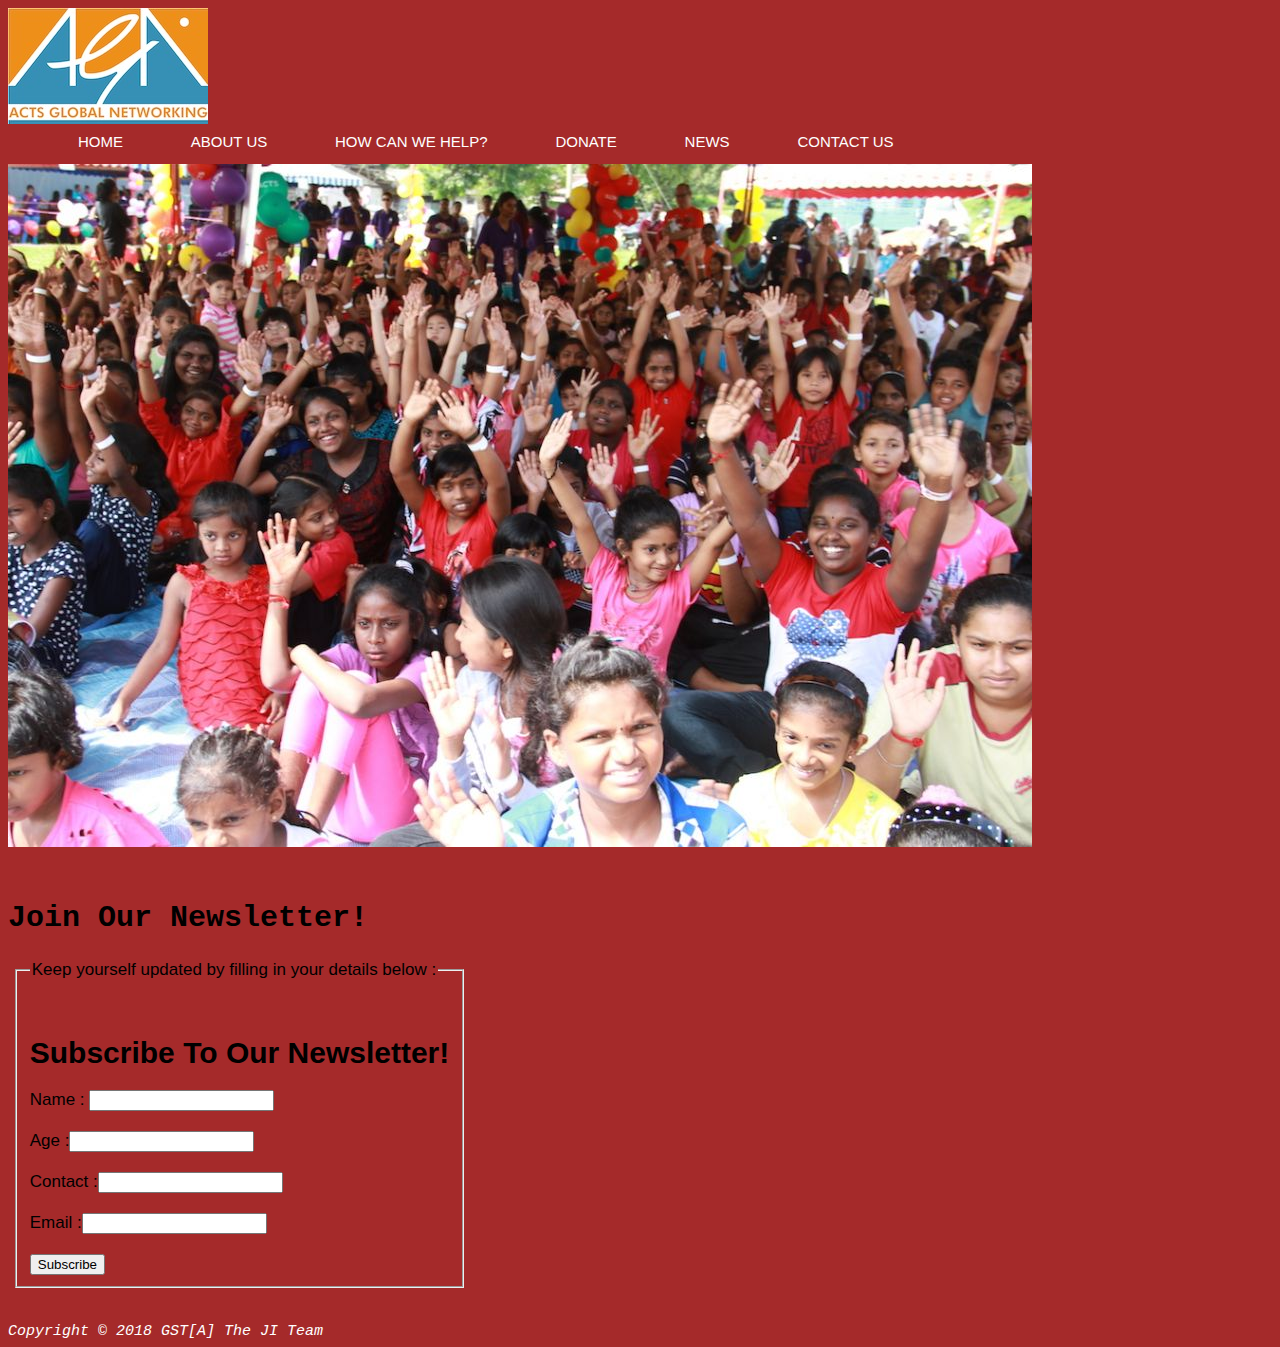
<file: index.html>
<!DOCTYPE html>
<html lang="en">
<head>
<title> Acts Global Networking (AGN)</title>
<link rel="stylesheet" href = "externalCss.css">
<meta charset="utf-8">

<!--<style>
//</style>-->

</head>
<body>

<header>
	<div class="row">
		<div class="logo">
		<img src="agnlogo.jpg">
	<div class="row2">
		<div class>
  <nav>
 	<ul class="main-nav">
		<li class="active"> <a href="index.html"> HOME </a> </li> 	
		<li> <a href="about.html"> ABOUT US </a> </li> 
		<li> <a href="howcanihelp.html"> HOW CAN WE HELP? </a> </li>
		<li> <a href="donate.html"> DONATE </a> </li> 
		<li> <a href="news.html"> NEWS </a> </li> 
		<li> <a href="contact.html"> CONTACT US </a> </li> 
	</ul>
 
 </nav>
</header>
	
 <main>
 
	<div class="jinjang">
	<img src="childrenphoto.jpg">
 <h1> Join Our Newsletter! </h1>
	<form method ="get" action = "#" autocomplete = "off">
	
	<fieldset> <legend>Keep yourself updated by filling in your details below : </legend>
	<h1> Subscribe To Our Newsletter! </h1>
<form method ="post" action="http://webdevbasics.net/scripts/demo.php"onsubmit ="return validateForm();">
Name : <input type="text" name="userName" id="userName">
<br><br>
Age :<input type="text" name ="userAge"id="userAge">
<br><br>
Contact :<input type="text" name ="userNum"id="userNum">
<br><br>
Email :<input type="text" name ="userMail"id="userMail">
<br><br>
<input type ="submit" value ="Subscribe" id="submit" >
</form>
	</fieldset>
		<br><br>
		

  </main>
<footer>
Copyright &copy; 2018 GST[A] The JI Team
</footer>
</body>
</html>
</file>
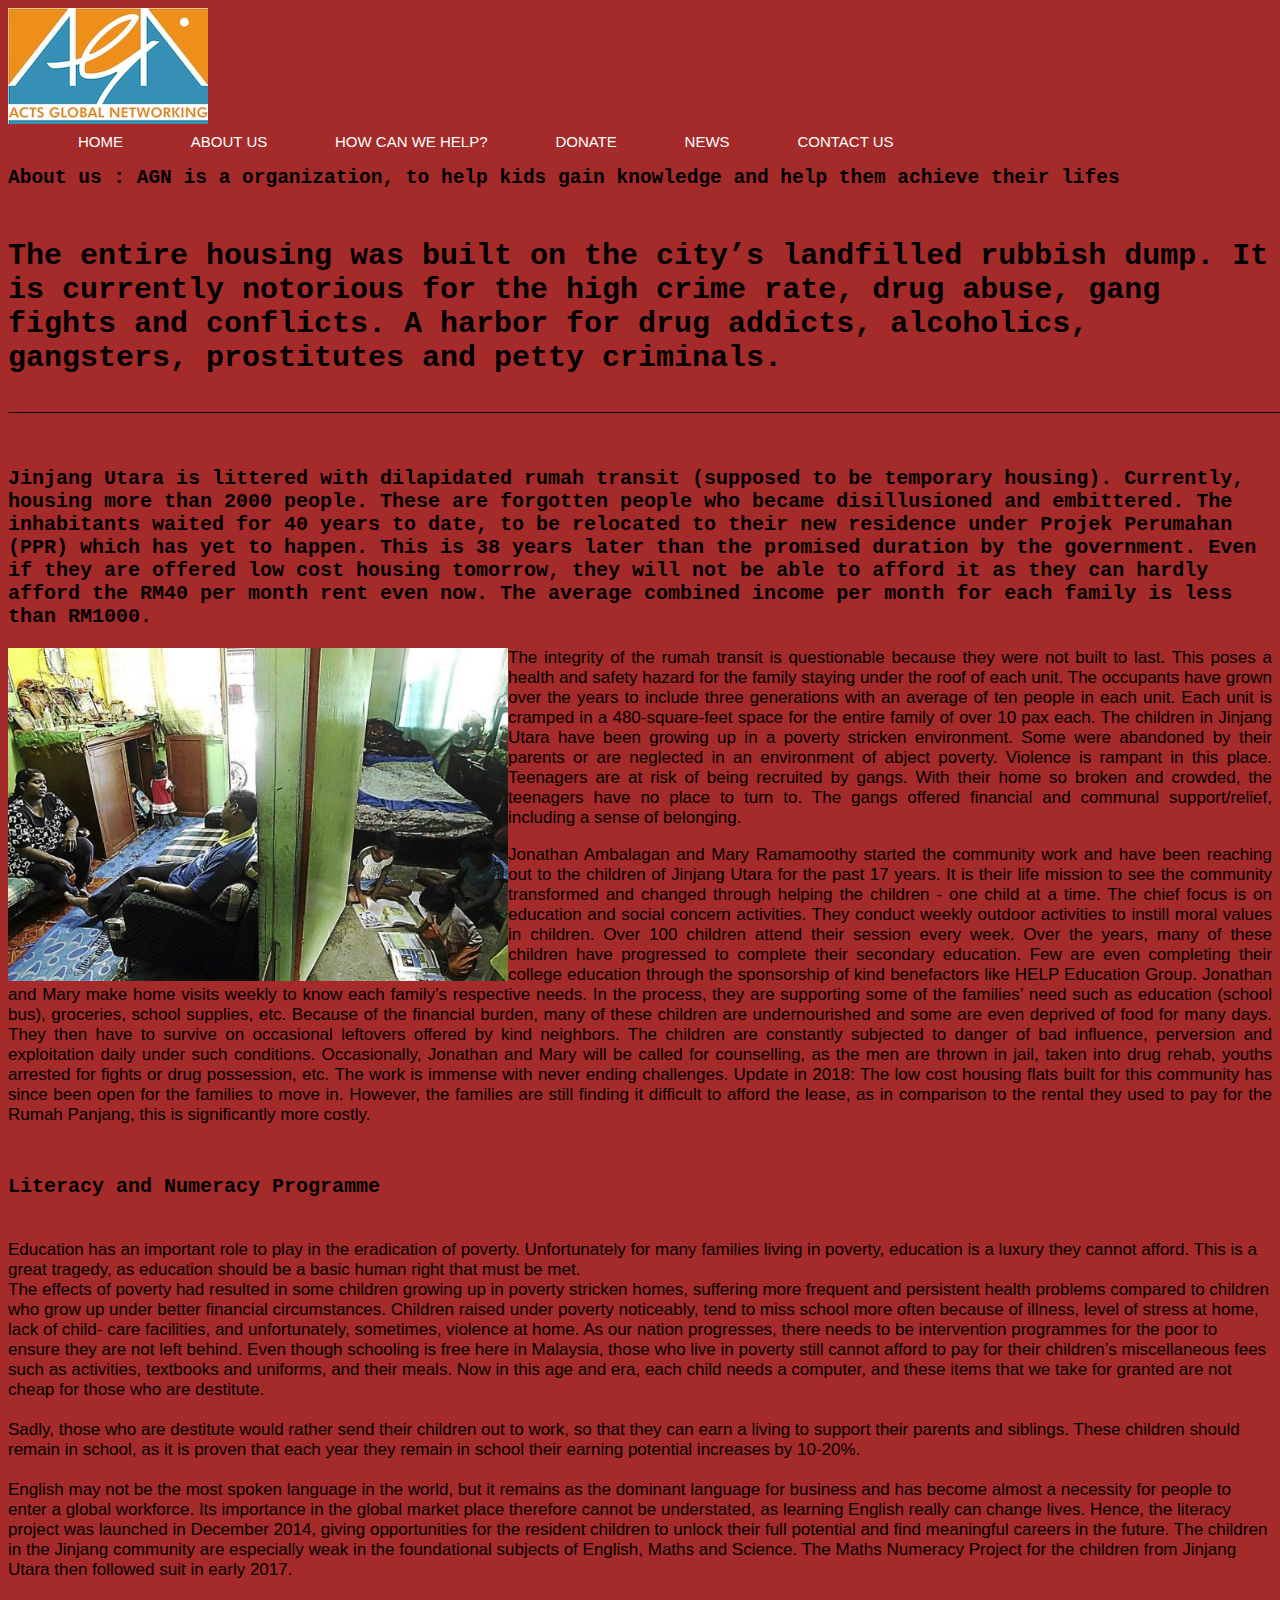
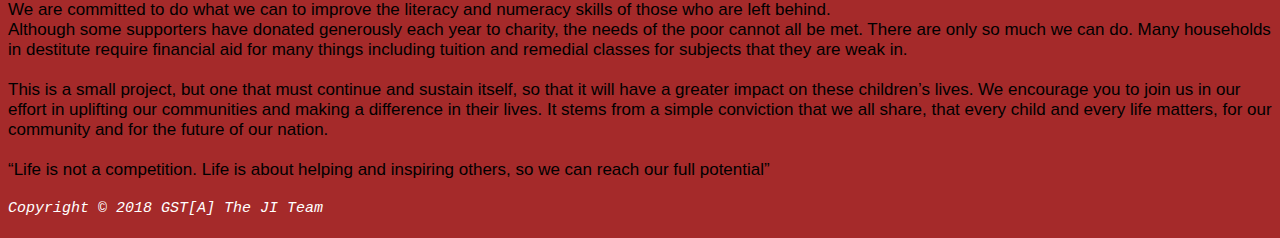
<file: about.html>
<!DOCTYPE html>
<html lang="en">
<head>
<title> Acts Global Networking (AGN)</title>
<link rel="stylesheet" href = "externalCss.css">
<meta charset="utf-8">
</head>
<body>

<header>
	<div class="row">
		<div class="logo">
		<img src="agnlogo.jpg">
	<div class="row2">
		<div class
  <nav>
 	<ul class="main-nav">
		<li class="active"> <a href="index.html"> HOME </a> </li>
		<li> <a href="about.html"> ABOUT US </a> </li> 
		<li> <a href="how Can I help.html"> HOW CAN WE HELP? </a> </li> 	
		<li> <a href="donate.html"> DONATE </a> </li> 
		<li> <a href="news.html"> NEWS </a> </li> 
		<li> <a href="contact.html"> CONTACT US </a> </li> 
	</ul>
	
<h2> About us : AGN is a organization, to help kids gain knowledge and help them achieve their lifes </h2>
<h1> 	The entire housing was built on the city’s landfilled rubbish dump. It is currently notorious for the high crime rate, drug abuse, 
		gang fights and conflicts. A harbor for drug addicts, alcoholics, gangsters, prostitutes and petty criminals. 
<h2>__________________________________________________________________________________________________________________________________________________ </h2>

</h1>

<h3>Jinjang Utara is littered with dilapidated rumah transit (supposed to be temporary housing). Currently, housing more than 2000 people. 
These are forgotten people who became disillusioned and embittered. The inhabitants waited for 40 years to date, to be relocated to their new 
residence under Projek Perumahan (PPR) which has yet to happen. This is 38 years later than the promised duration by the government. 
Even if they are offered low cost housing tomorrow, they will not be able to afford it as they can hardly afford the RM40 per month rent even now. 
The average combined income per month for each family is less than RM1000.
</h3>
	<div class="picture1">
	<img src="pic1.jpg">
<p>
The integrity of the rumah transit is questionable because they were not built to last. This poses a health and safety hazard for the family staying under the roof of each unit. The occupants have grown over the years to include three generations with an average of ten people in each unit. Each unit is cramped in a 480-square-feet space for the entire family of over 10 pax each.
The children in Jinjang Utara have been growing up in a poverty stricken environment. Some were abandoned by their parents or are neglected in an environment of abject poverty. Violence is rampant in this place. Teenagers are at risk of being recruited by gangs. With their home so broken and crowded, the teenagers have no place to turn to. The gangs offered financial and communal support/relief, including a sense of belonging.
</p>
<p>
Jonathan Ambalagan and Mary Ramamoothy started the community work and have been reaching out to the children of Jinjang Utara for the past 17 years. It is their life mission to see the community transformed and changed through helping the children - one child at a time. The chief focus is on education and social concern activities. They conduct weekly outdoor activities to instill moral values in children. Over 100 children attend their session every week. Over the years, many of these children have progressed to complete their secondary education. Few are even completing their college education through the sponsorship of kind benefactors like HELP Education Group. 

Jonathan and Mary make home visits weekly to know each family’s respective needs. In the process, they are supporting some of the families’ need such as education (school bus), groceries, school supplies, etc. Because of the financial burden, many of these children are undernourished and some are even deprived of food for many days. They then have to survive on occasional leftovers offered by kind neighbors. 

The children are constantly subjected to danger of bad influence, perversion and exploitation daily under such conditions. Occasionally, Jonathan and Mary will be called for counselling, as the men are thrown in jail, taken into drug rehab, youths arrested for fights or drug possession, etc. The work is immense with never ending challenges.
Update in 2018:
The low cost housing flats built for this community has since been open for the families to move in. However, the families are still finding it difficult to afford the lease, as in comparison to the rental they used to pay for the Rumah Panjang, this is significantly more costly.
</p>
<h4> Literacy and Numeracy Programme </h4>
<br>
<p2>
Education has an important role to play in the eradication of poverty. Unfortunately for many families living in poverty, education is a luxury they cannot afford. This is a great tragedy, as education should be a basic human right that must be met. 
<br>
The effects of poverty had resulted in some children growing up in poverty stricken homes, suffering more frequent and persistent health problems compared to children who grow up under better financial circumstances. Children raised under poverty noticeably, tend to miss school more often because of illness, level of stress at home, lack of child- care facilities, and unfortunately, sometimes, violence at home. As our nation progresses, there needs to be intervention programmes for the poor to ensure they are not left behind. 
Even though schooling is free here in Malaysia, those who live in poverty still cannot afford to pay for their children’s miscellaneous fees such as activities, textbooks and uniforms, and their meals. Now in this age and era, each child needs a computer, and these items that we take for granted are not cheap for those who are destitute. 
<br><br>
Sadly, those who are destitute would rather send their children out to work, so that they can earn a living to support their parents and siblings. These children should remain in school, as it is proven that each year they remain in school their earning potential increases by 10-20%.  
<br><br>
English may not be the most spoken language in the world, but it remains as the dominant language for business and has become almost a necessity for people to enter a global workforce. Its importance in the global market place therefore cannot be understated, as learning English really can change lives.
Hence, the literacy project was launched in December 2014, giving opportunities for the resident children to unlock their full potential and find meaningful careers in the future. 
The children in the Jinjang community are especially weak in the foundational subjects of English, Maths and Science. The Maths Numeracy Project for the children from Jinjang Utara then followed suit in early 2017. 
<br><br>
We are committed to do what we can to improve the literacy and numeracy skills of those who are left behind. 
<br>
Although some supporters have donated generously each year to charity, the needs of the poor cannot all be met. There are only so much we can do. Many households in destitute require financial aid for many things including tuition and remedial classes for subjects that they are weak in.
<br><br>
This is a small project, but one that must continue and sustain itself, so that it will have a greater impact on these children’s lives. We encourage you to join us in our effort in uplifting our communities and making a difference in their lives. It stems from a simple conviction that we all share, that every child and every life matters, for our community and for the future of our nation.
<br><br>
“Life is not a competition. Life is about helping and inspiring others, so we can reach our full potential”
<br><br>
</p2>

</html>
<footer>
Copyright &copy; 2018 GST[A] The JI Team
</footer>
</file>
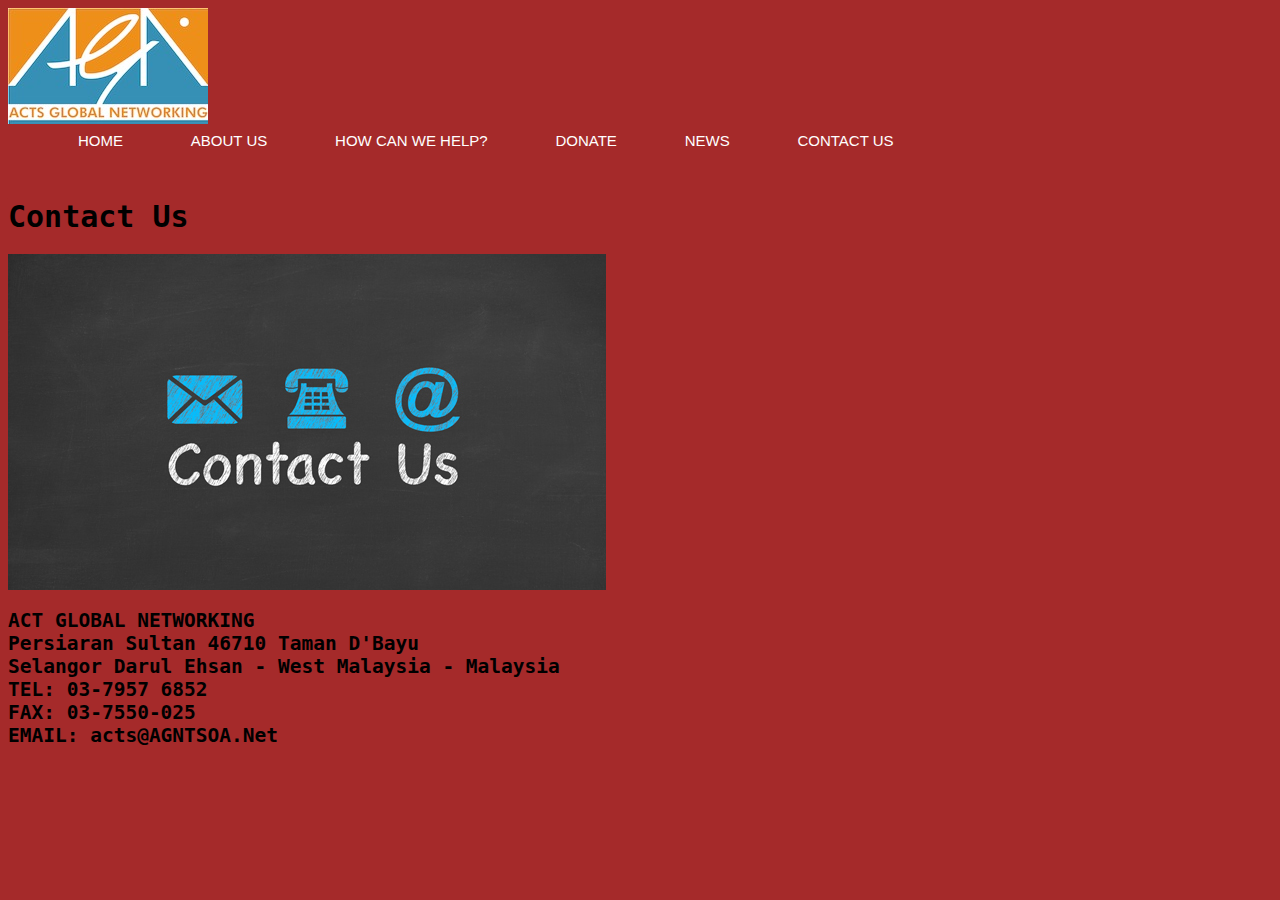
<file: contact.html>
<!DOCTYPE html>
<html lang="en">
<head>
<title> Acts Global Networking (AGN)</title>
<link rel="stylesheet" href = "externalCss.css">
<meta charset="utf-8">
</head>
<body>

<header>
	<div class="row">
		<div class="logo">
		<img src="agnlogo.jpg">
	<div class="row2">
		<div class
  <nav>
 	<ul class="main-nav">
		<li class="active"> <a href="index.html"> HOME </a> </li>
		<li> <a href="about.html"> ABOUT US </a> </li>
		<li> <a href="how Can I help.html"> HOW CAN WE HELP? </a> </li> 		
		<li> <a href="donate.html"> DONATE </a> </li> 
		<li> <a href="news.html"> NEWS </a> </li> 
		<li> <a href="contact.html"> CONTACT US </a> </li> 
	</ul>
</header>
</head>
<main>
<h1 class= "ContactUS">Contact Us </h1>
	<img class="pic6" src="pic6.jpg" alt="Contact US">
<h2> ACT GLOBAL NETWORKING <br>
	Persiaran Sultan 46710 Taman D'Bayu <br>
	Selangor Darul Ehsan - West Malaysia - Malaysia <br>
	TEL: 03-7957 6852 <br>
	FAX: 03-7550-025 <br>
	EMAIL: acts@AGNTSOA.Net</h2>
</html>
</file>
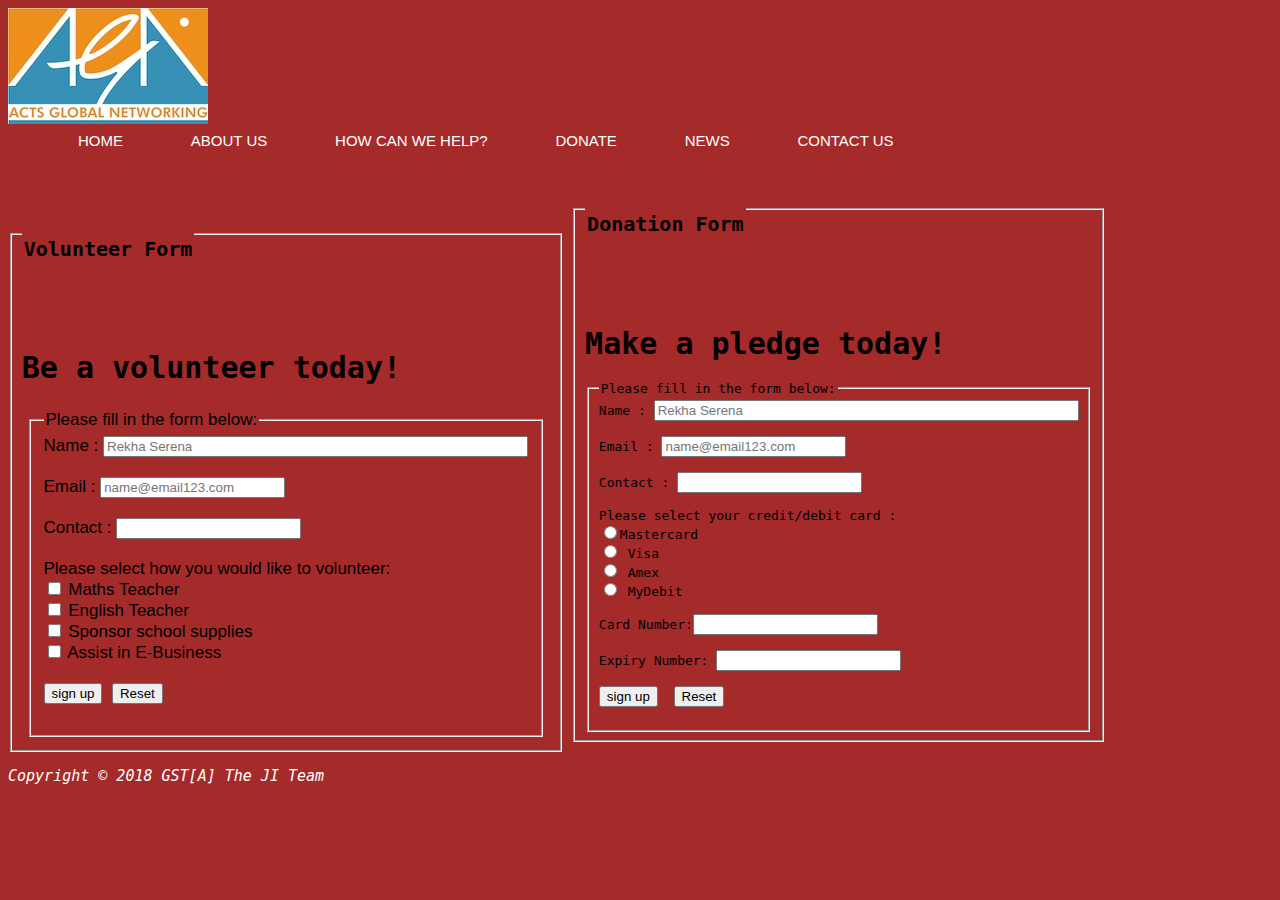
<file: donate.html>
<!DOCTYPE html>
<html lang="en">
<head>
<title>Acts Global Networking (AGN)</title>
<link rel="stylesheet" href = "externalCss.css">
<meta charset="utf-8">
</head>
<body>

<header>
	<div class="row">
		<div class="logo">
		<img src="agnlogo.jpg">
	<div class="row2">
		<div class
  <nav>
 	<ul class="main-nav">
		<li class="active"> <a href="index.html"> HOME </a> </li>
		<li> <a href="about.html"> ABOUT US </a> </li> 
		<li> <a href="how Can I help.html"> HOW CAN WE HELP? </a> </li>
		<li> <a href="donate.html"> DONATE </a> </li> 
		<li> <a href="news.html"> NEWS </a> </li> 
		<li> <a href="contact.html"> CONTACT US </a> </li> 
	</ul>
	<fieldset>
	<br><legend><h3> Volunteer Form </h3></legend>
	<h1> Be a volunteer today! </h1>
	<form method ="get" action = "#" autocomplete = "off">
	
	<fieldset> <legend>Please fill in the form below:</legend>
		<label>Name :</label> <input type ="text" name="firstName" id="firstName" size = "50" maxlength = "12" placeholder ="Rekha Serena">
		<br><br>
		
		<label>Email :</label> <input type = "email" name ="email" placeholder = "name@email123.com">
		<br><br>
		
		<label>Contact : <input type = "tel"> </label> 
		<br><br>
	
		Please select how you would like to volunteer: <br>
		<input type = "checkbox"> Maths Teacher<br>
		<input type = "checkbox"> English Teacher<br>
		<input type = "checkbox"> Sponsor school supplies <br>
		<input type = "checkbox"> Assist in E-Business <br>
		<br>
		
		
		<input type="submit" id= "mySubmit" value = "sign up">&nbsp;&nbsp;<input id= "mySubmit" type="reset">
		<br><br>
	</fieldset>
	</fieldset>
	
	
	<fieldset>
	<br><legend><h3> Donation Form </h3></legend>
	<h1> Make a pledge today! </h1>
	<form method ="get" action = "#" autocomplete = "off">
	
	<fieldset> <legend>Please fill in the form below:</legend>
		<label>Name :</label> <input type ="text" name="firstName" id="firstName" size = "50" maxlength = "12" placeholder ="Rekha Serena">
		<br><br>
		
		<label>Email :</label> <input type = "email" name ="email" placeholder = "name@email123.com">
		<br><br>
		
		<label>Contact : <input type = "tel"> </label> 
		<br><br>
	
		Please select your credit/debit card : <br>
		<input type = "radio" name = "browser">Mastercard  <br>
		<input type = "radio"name = "browser"> Visa<br>
		<input type = "radio"name = "browser"> Amex <br>
		<input type = "radio"name = "browser"> MyDebit <br>
		<br>
		
		<label> Card Number:<input type="text" placeholder=""> </label> 
		<br><br>
		
		<label> Expiry Number: <input type="text" placeholder=""></label>
		<br><br>
		
		<input type="submit" id= "mySubmit" value = "sign up">&nbsp;&nbsp;<input id= "mySubmit" type="reset">
		<br><br>
	</fieldset>
	</fieldset>
		<br><br>
			

</body>
</head>

</html>
<footer>
Copyright &copy; 2018 GST[A] The JI Team
</footer>
</file>
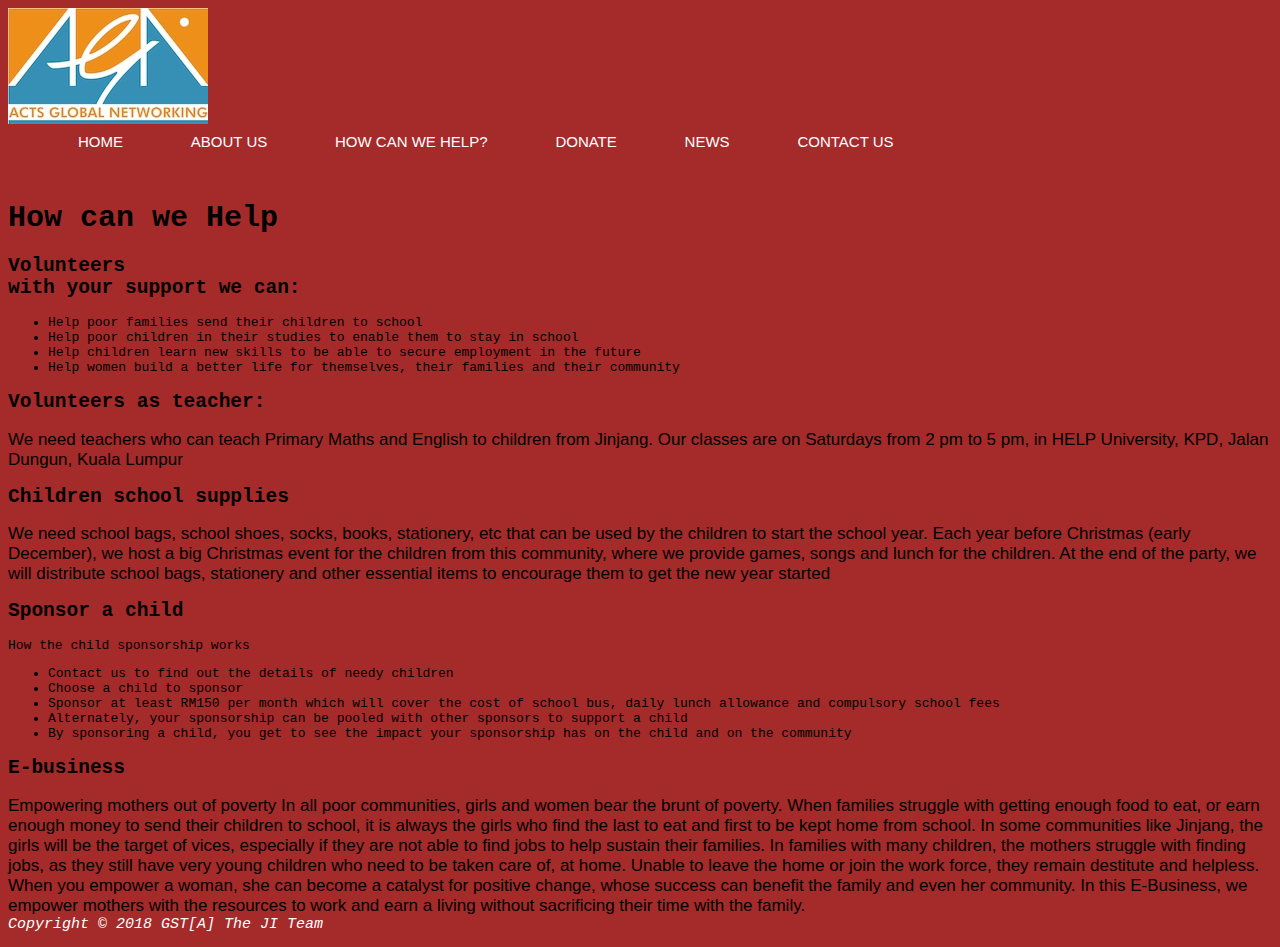
<file: How Can I help.html>
<!DOCTYPE html>
<html lang="en">
<head>
<title> Acts Global Networking (AGN)</title>
<link rel="stylesheet" href = "externalCss.css">
<meta charset="utf-8">
</head>
<body>

<header>
	<div class="row">
		<div class="logo">
		<img src="agnlogo.jpg">
	<div class="row2">
		<div class
  <nav>
 	<ul class="main-nav">
		<li class="active"> <a href="index.html"> HOME </a> </li>
		<li> <a href="about.html"> ABOUT US </a> </li>
		<li> <a href="how Can I help.html"> HOW CAN WE HELP? </a> </li> 		
		<li> <a href="donate.html"> DONATE </a> </li> 
		<li> <a href="news.html"> NEWS </a> </li> 
		<li> <a href="contact.html"> CONTACT US </a> </li> 
	</ul>
</head>
<h1> How can we Help </h1>
<h2> Volunteers <br> with your support we can: </h2>
	<ul>
	<li> Help poor families send their children to school </li>
	<li>Help poor children in their studies to enable them to stay in school</li>
	<li>Help children learn new skills to be able to secure employment in the future </li>
	<li>Help women build a better life for themselves, their families and their community</li>
	</ul>
<h2> Volunteers as teacher: </h2>
<p3> We need teachers who can teach Primary Maths and English to children from Jinjang. 
Our classes are on Saturdays from 2 pm to 5 pm, in HELP University, KPD,  Jalan Dungun, Kuala Lumpur</p3>

<h2>Children school supplies </h2>
<p3>
We need school bags, school shoes, socks, books, stationery, etc that can be used by the children to start the school year. 
Each year before Christmas (early December), we host a big Christmas event for the children from this community, where we provide games, 
songs and lunch for the children. At the end of the party, we will distribute school bags, stationery and other essential items to encourage 
them to get the new year started </p3>

<h2>	Sponsor a child </h2>
How the child sponsorship works
	<ul>
	<li>Contact us to find out the details of needy children </li>
	<li>Choose a child to sponsor</li>
	<li>Sponsor at least RM150 per month which will cover the cost of school bus, daily lunch allowance and compulsory school fees</li>
	<li>Alternately, your sponsorship can be pooled with other sponsors to support a child</li>
	<li>By sponsoring a child, you get to see the impact your sponsorship has on the child and on the community </li>
	</ul>
	
<h2>	E-business </h2>
<p3>
Empowering mothers out of poverty
In all poor communities, girls and women bear the brunt of poverty. When families struggle with getting enough food to eat, or earn enough money to send their children to school, it is always the girls who find the last to eat and first to be kept home from school. In some communities like Jinjang, the girls will be the target of vices, especially if they are not able to find jobs to help sustain their families. In families with many children, the mothers struggle with finding jobs, as they still have very young children who need to be taken care of, at home. Unable to leave the home or join the work force, they remain destitute and helpless. When you empower a woman, she can become a catalyst for positive change, whose success can benefit the family and even her community.
In this E-Business, we empower mothers with the resources to work and earn a living without sacrificing their time with the family. </p3>




</html>
<footer>
Copyright &copy; 2018 GST[A] The JI Team
</footer>
</file>
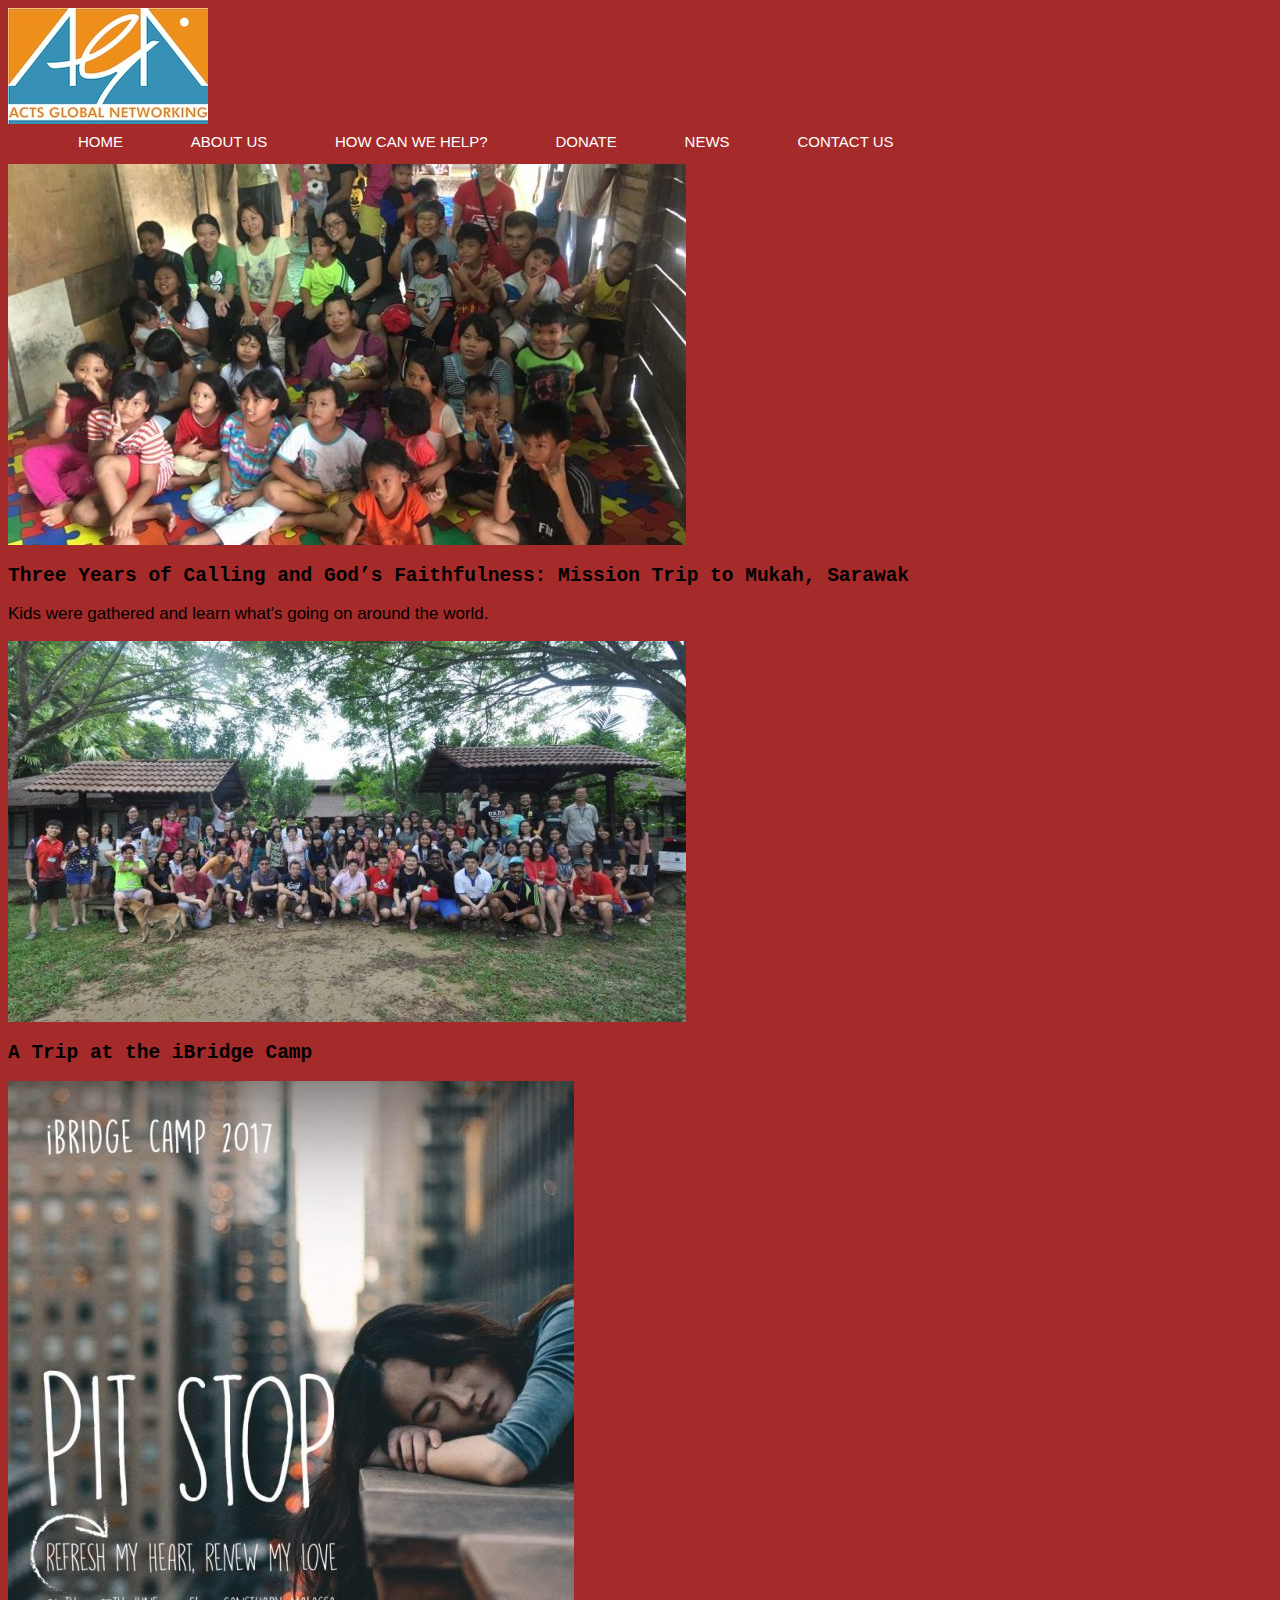
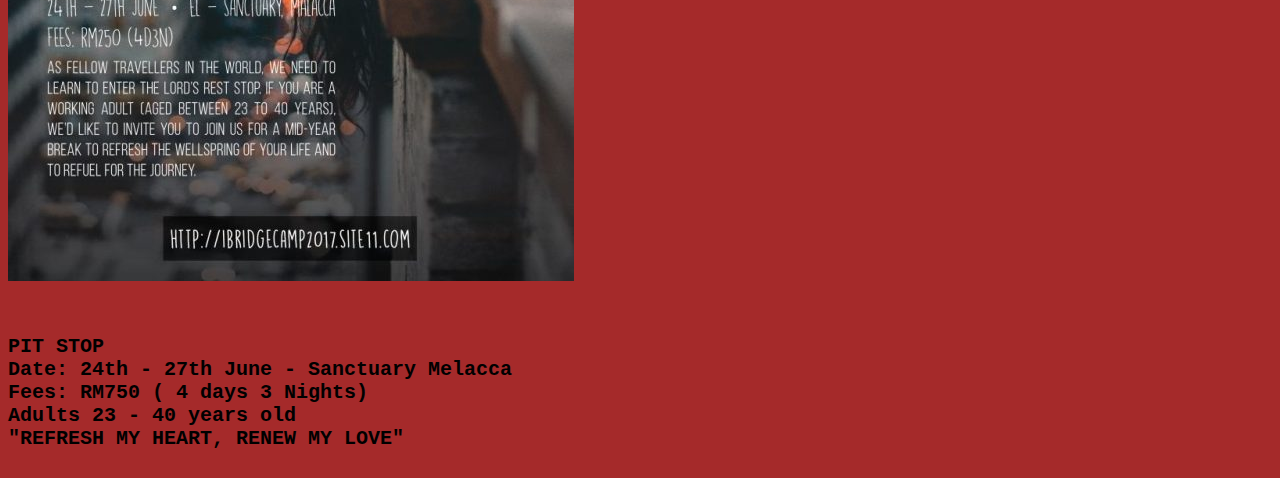
<file: news.html>
<!DOCTYPE html>
<html lang="en">
<head>
<title> Acts Global Networking (AGN)</title>
<link rel="stylesheet" href = "externalCss.css">
<meta charset="utf-8">
</head>
<body>

<header>
	<div class="row">
		<div class="logo">
		<img src="agnlogo.jpg">
	<div class="row2">
		<div class
  <nav>
 	<ul class="main-nav">
		<li class="active"> <a href="index.html"> HOME </a> </li>
		<li> <a href="about.html"> ABOUT US </a> </li>
		<li> <a href="how Can I help.html"> HOW CAN WE HELP? </a> </li> 		
		<li> <a href="donate.html"> DONATE </a> </li> 
		<li> <a href="news.html"> NEWS </a> </li> 
		<li> <a href="contact.html"> CONTACT US </a> </li> 
	</ul>
</head>
	<img class="pic3" src="pic3.jpg" alt="NewsAndEvent">
	<h2> Three Years of Calling and God’s Faithfulness: Mission Trip to Mukah, Sarawak </h2>
	<p> Kids were gathered and learn what's going on around the world. </p>
	<img class="pic4" src="pic4.jpg" alt="NewsAndEvent">
	<h2> A Trip at the iBridge Camp </h2>
	<img class="pic5" src="pic5.jpg" alt="NewsAndEvent">
<h4>	
	PIT STOP <br>
	Date: 24th - 27th June - Sanctuary Melacca <br>
	Fees: RM750 ( 4 days 3 Nights) <br>
	Adults 23 - 40 years old <br>
	"REFRESH MY HEART, RENEW MY LOVE" </h4>
</html>
</html>
</file>
<file: externalCss.css>
body { background-color:brown;
       font-family:Arial, Verdana, sans-serif;
		}


header { background-color:brown;   
       color:black;
       font-family: "Roboto" "Times New Roman", serif;
	}
	
	
.main-nav {
	float: center;
	list-style: none;
	margin-top: 5px;
}

.main-nav li{
	display: inline-block
}

.main-nav li a{
	color: white;
	text-decoration: none;
	padding: 5px 30px;
	font-family: "Roboto", sans-serif;
	font-size: 15px;
}

.main-nav li a:hover{
	border: 5px solid black;
	background-color: darkorange;
	transition: all 0.4s ease-in;
}


.jinjang-img 
{	width: 800px;
	height: auto;
	float: right;
}

footer { font-style: italic;
         font-size: 15px; 
		 border-top: thin solid #white;
         padding-top: auto;
         color: white;
}



body
{
	font-family: monospace;
}


main 
{background-image : childrenphoto.jpg;
background-position : centre}
	
h1{
	color: black;
	font-size: 30px;
	text-align: left;
	margin-top: 50px;
}

h3{
	color: black;
	font-size: 20px;
	text-align: left;
	margin-top: 50px;
}

h4 { 
	color: black;
	font-size: 20px;
	font-style: underline;
margin-top: 50px;}

.picture1 img
{	width: 500px;
	height: auto;
	float: left;
}

p { font-size: 17px;
	font-family: "Palatino Linotype", sans-serif;
	color: black;
	text-align:justify;}
	
p2 { 	font-size: 17px;
		font-family: "Palatino Linotype", sans-serif;
		text-align:right;}

p3 { 	font-size: 17px;
		font-family: "Palatino Linotype", sans-serif;
		text-align:right;}

form { 	font-size: 17px;
		font-family: "Palatino Linotype", sans-serif;
		padding: 5px ;} 

fieldset { display: inline-block;}

.pic6-img
{
	margin-left:auto;
	margin-right:auto;
	width: 50%;
	display: block;
}
</file>
